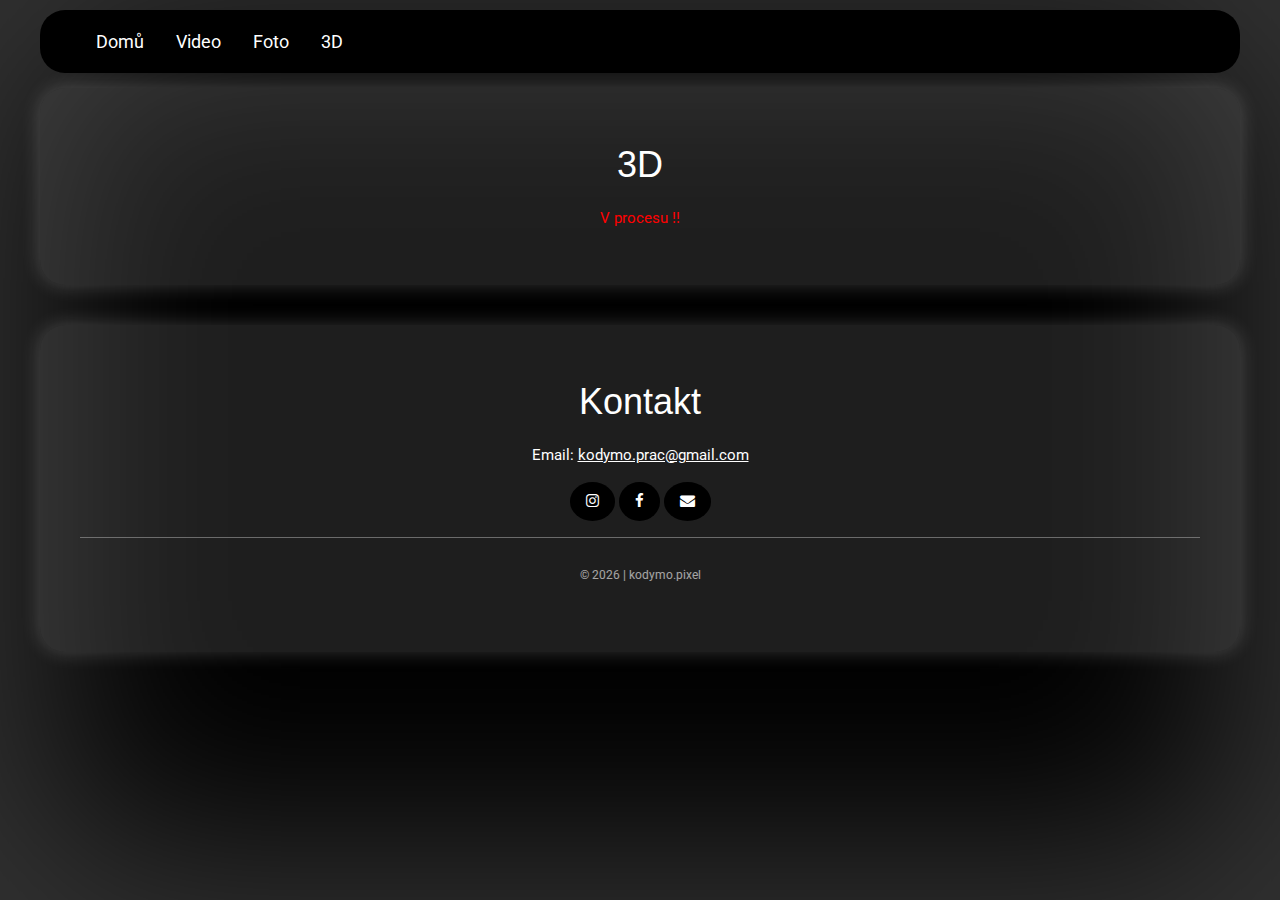
<file: 3D.html>
<!DOCTYPE html>
<html lang="cs">
<head>
  <meta charset="UTF-8">
  <meta name="viewport" content="width=device-width, initial-scale=1">
  <title>Ondřej Kodym 3D</title>
  <link rel="icon" type="image/x-icon" href="C:\Users\ondra\Plocha\my profile\portfolio\img\LAB_1277.webp">



  <!-- W3.CSS -->
  <link rel="stylesheet" href="https://www.w3schools.com/w3css/4/w3.css">
  <link rel="stylesheet" href="https://fonts.googleapis.com/css?family=Roboto">
  <link href="https://fonts.googleapis.com/css2?family=Roboto:wght@300;400;700&display=swap" rel="stylesheet">
  <link rel="stylesheet" href="style.css">
  <link rel="stylesheet" href="https://cdnjs.cloudflare.com/ajax/libs/font-awesome/4.7.0/css/font-awesome.min.css">
  <link href="https://fonts.googleapis.com/css2?family=Montserrat:wght@500&display=swap&subset=latin-ext" rel="stylesheet">


  <style>
   
  </style>
</head>
<body>

  <!-- Navigační lišta -->
  <div class="w3-bar w3-black w3-top w3-large">
    <a href="index.html" class="w3-bar-item w3-button w3-mobile">Domů</a>
    <a href="Video.html" class="w3-bar-item w3-button w3-mobile">Video</a>
    <a href="foto.html" class="w3-bar-item w3-button w3-mobile">Foto</a>
    <a href="3D.html" class="w3-bar-item w3-button w3-mobile">3D</a>
  </div>

  <!-- Obsah -->
  <div class="w3-panel w3-card">
    <h1 class="hed1">3D</h1>
    <P style="text-align-last: center;color: red;">V procesu !!</P>
    
  </div>


  <!-- Zápatí -->
 <footer class="w3-card w3-container w3-center" style="margin: 40px auto 20px; padding: 40px; max-width: 1200px; background-color: rgba(88, 88, 88, 0.336); border-radius: 25px; box-shadow: 0 0 20px rgba(255, 255, 255, 0.2);">
  
  <h1 class="hed1">Kontakt</h1>
  <p>Email: <a href="mailto:kodymo.prac@gmail.com" class="w3-text-white">kodymo.prac@gmail.com</a></p>
  
  <div class="w3-section">
    <a href="https://www.instagram.com/andy31500/" target="_blank" class="w3-button w3-circle w3-black w3-text-white w3-hover-white w3-hover-text-black">
      <i class="fa fa-instagram"></i>
    </a>
    
    <a href="https://www.facebook.com/profile.php?id=61580417964563" target="_blank" class="w3-button w3-circle w3-black w3-text-white w3-hover-white w3-hover-text-black">
      <i class="fa fa-facebook"></i>
    </a>
    
    <a href="mailto:kodymo.prac@gmail.com" class="w3-button w3-circle w3-black w3-text-white w3-hover-white w3-hover-text-black">
      <i class="fa fa-envelope"></i>
    </a>
  </div>

  <div class="w3-border-top w3-border-grey w3-padding-16 w3-margin-top w3-small w3-opacity">
    <p>&copy; <span id="year"></span> | kodymo.pixel</p>
  </div>
</footer>

<script>
  document.getElementById("year").textContent = new Date().getFullYear();
</script>
</body>
</html>
</file>
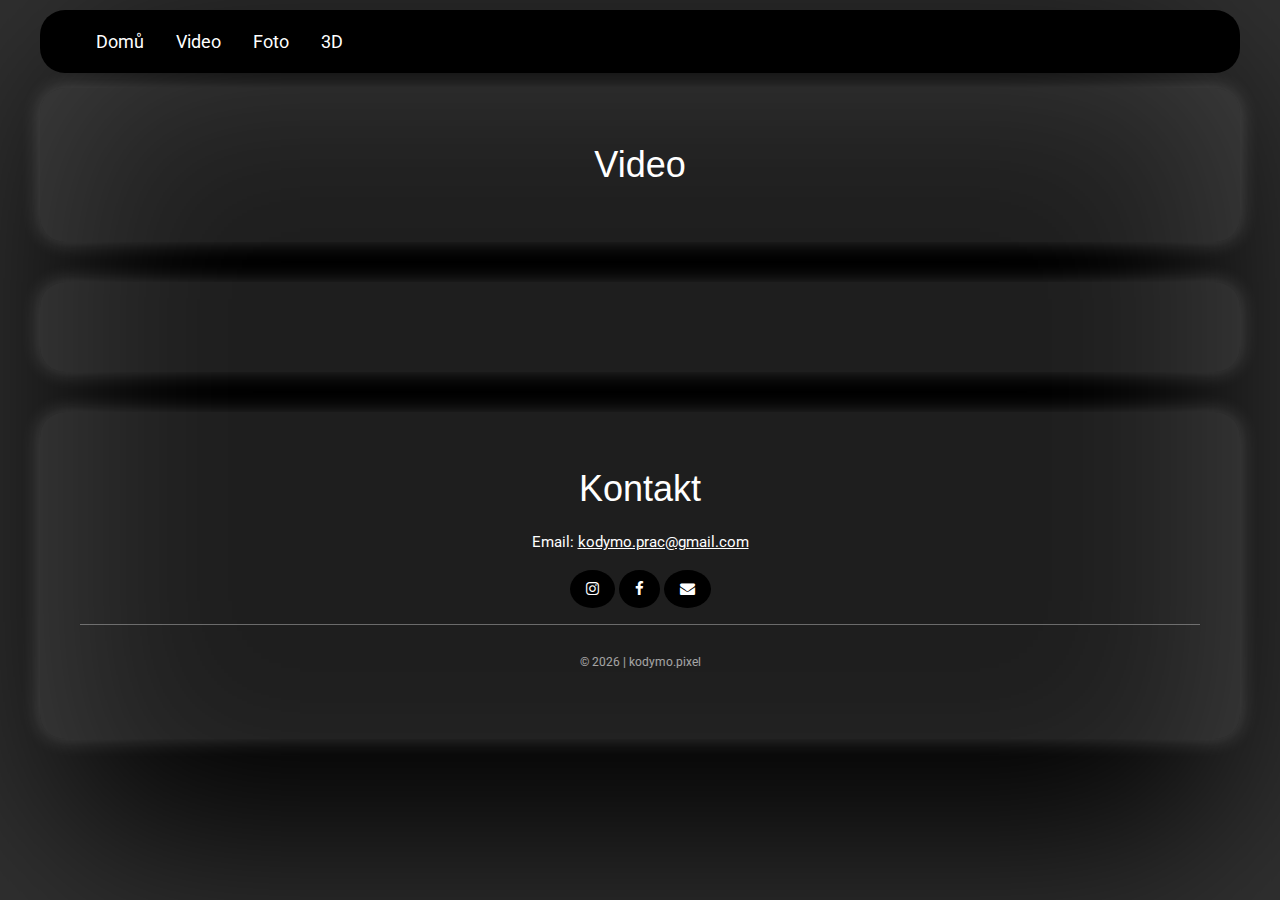
<file: Video.html>
<!DOCTYPE html>
<html lang="cs">
<head>
  <meta charset="UTF-8">
  <meta name="viewport" content="width=device-width, initial-scale=1">
  <title>Ondřej Kodym Video</title>
  <link rel="icon" type="image/x-icon" href="C:\Users\ondra\Plocha\my profile\portfolio\img\LAB_1277.webp">

  <!-- W3.CSS -->
  <link rel="stylesheet" href="https://www.w3schools.com/w3css/4/w3.css">
  <link rel="stylesheet" href="https://fonts.googleapis.com/css?family=Roboto">
  <link href="https://fonts.googleapis.com/css2?family=Roboto:wght@300;400;700&display=swap" rel="stylesheet">
  <link rel="stylesheet" href="style.css">
  <link rel="stylesheet" href="https://cdnjs.cloudflare.com/ajax/libs/font-awesome/4.7.0/css/font-awesome.min.css">
  <link href="https://fonts.googleapis.com/css2?family=Montserrat:wght@500&display=swap&subset=latin-ext" rel="stylesheet">

  <style>
    
  </style>




</head>
<body>

  <!-- Navigační lišta -->
  <div class="w3-bar w3-black w3-top w3-large">
    <a href="index.html" class="w3-bar-item w3-button w3-mobile">Domů</a>
    <a href="Video.html" class="w3-bar-item w3-button w3-mobile">Video</a>
    <a href="foto.html" class="w3-bar-item w3-button w3-mobile">Foto</a>
    <a href="3D.html" class="w3-bar-item w3-button w3-mobile">3D</a>
  </div>

  <!-- Obsah -->
  <div class="w3-panel w3-card">
    <h1 class="hed1">Video</h1>

    
  </div>






    <div class="w3-card">
  <h1 class="hed1"></h1>
  <div id="vid-gallery-container" class="vid-gallery-grid"></div>
</div>

<div id="videoModal" class="w3-modal" style="display:none;">
  <div class="w3-modal-content">
    <div class="w3-container">
      <span onclick="closeModal()" class="close-btn">&times;</span>
      
      <div id="modalContent" class="w3-center"></div>
      
      <div class="modal-info">
        <h2 id="modalTitle"></h2>
        <p id="modalDesc"></p>
      </div>
    </div>
  </div>
</div>

<link rel="stylesheet" href="https://cdnjs.cloudflare.com/ajax/libs/font-awesome/4.7.0/css/font-awesome.min.css">
<link href="https://fonts.googleapis.com/css2?family=Montserrat:wght@500&display=swap&subset=latin-ext" rel="stylesheet">

<script src="vidgalery.js"></script>






 

  <!-- Zápatí -->
 <footer class="w3-card w3-container w3-center" style="margin: 40px auto 20px; padding: 40px; max-width: 1200px; background-color: rgba(88, 88, 88, 0.336); border-radius: 25px; box-shadow: 0 0 20px rgba(255, 255, 255, 0.2);">
  
  <h1 class="hed1">Kontakt</h1>
  <p>Email: <a href="mailto:kodymo.prac@gmail.com" class="w3-text-white">kodymo.prac@gmail.com</a></p>
  
  <div class="w3-section">
    <a href="https://www.instagram.com/andy31500/" target="_blank" class="w3-button w3-circle w3-black w3-text-white w3-hover-white w3-hover-text-black">
      <i class="fa fa-instagram"></i>
    </a>
    
    <a href="https://www.facebook.com/profile.php?id=61580417964563" target="_blank" class="w3-button w3-circle w3-black w3-text-white w3-hover-white w3-hover-text-black">
      <i class="fa fa-facebook"></i>
    </a>
    
    <a href="mailto:kodymo.prac@gmail.com" class="w3-button w3-circle w3-black w3-text-white w3-hover-white w3-hover-text-black">
      <i class="fa fa-envelope"></i>
    </a>
  </div>

  <div class="w3-border-top w3-border-grey w3-padding-16 w3-margin-top w3-small w3-opacity">
    <p>&copy; <span id="year"></span> | kodymo.pixel</p>
  </div>
</footer>

<script>
  document.getElementById("year").textContent = new Date().getFullYear();
</script>

</body>
</html>
</file>
<file: style.css>
/* =========================================
   1. ZÁKLADNÍ NASTAVENÍ A RESET
   ========================================= */
* {
    box-sizing: border-box;
}

body {
    margin: 0;
    min-height: 100vh;
    background-color: #000;
    font-family: 'Roboto', sans-serif;
    color: white;
    position: relative;
    overflow-x: hidden;
}

body::before {
    content: "";
    position: absolute;
    top: 0;
    left: 0;
    width: 100%;
    height: 100%;
    pointer-events: none;
    box-shadow: inset 0 0 200px 60px rgba(255, 255, 255, 0.2);
    z-index: 0;
}

img {
    max-width: 100%;
    height: auto;
}

/* =========================================
   2. HLAVIČKA A NAVIGACE
   ========================================= */
.w3-bar {
    position: relative;
    z-index: 2;
    padding: 10px 40px;
    margin: 10px auto;
    border-radius: 25px;
    width: calc(100% - 80px);
    max-width: 1200px;
}

.hed1 {
    text-align: center;
    position: relative;
    z-index: 1;
}

/* =========================================
   3. KARTY A OBSAH
   ========================================= */
.w3-card {
    position: relative;
    z-index: 1;
    margin: 15px auto 40px;
    padding: 40px;
    width: calc(100% - 80px);
    max-width: 1200px;
    background-color: rgba(88, 88, 88, 0.336);
    border-radius: 25px;
    box-shadow: 0 0 20px rgba(255, 255, 255, 0.2);
}

/* =========================================
   4. ROZLOŽENÍ OBSAHU (DESKTOP)
   ========================================= */
.content-row {
    display: flex;
    align-items: flex-start;
    justify-content: space-between;
    gap: 30px;
    flex-wrap: nowrap; /* Na desktopu zůstanou vedle sebe */
}

.side-image-small {
    width: 200px !important;
    min-width: 200px !important;
    max-width: 200px !important;
    height: auto;
    border-radius: 15px;
    flex-shrink: 0;
    box-shadow: 0 4px 8px rgba(0,0,0,0.3);
}

.side-text {
    flex: 1;
    text-align: left;
}

/* =========================================
   5. VIDEO KONTEJNER
   ========================================= */
.video-container {
    position: relative;
    width: 100%;
    padding-bottom: 56.25%;
    height: 0;
    overflow: hidden;
    border-radius: 15px;
    box-shadow: 0 0 20px rgba(255,255,255,0.2);
    margin-top: 20px;
}

.video-container iframe {
    position: absolute;
    top: 0;
    left: 0;
    width: 100%;
    height: 100%;
    border: none;
}

/* =========================================
   6. RESPONZIVITA (MOBILY)
   ========================================= */
@media (max-width: 768px) {
    .w3-card, .w3-bar {
        width: 95%;
        padding: 20px;
    }

    .content-row {
        flex-direction: column; /* Na mobilu pod sebe */
        align-items: center;
        text-align: center;
    }

    .side-text {
        text-align: center;
    }

    .side-image-small {
        margin-top: 20px;
        width: 100% !important;
        max-width: 250px !important;
    }
} /* <--- TATO ZÁVORKA TI CHYBĚLA */

/* =========================================
   7. PROFILOVÁ SEKCE (POKUD JI POUŽÍVÁŠ)
   ========================================= */
.profile-section {
    text-align: center;
    padding: 40px;
}

.main-profile-img {
    width: 180px !important;
    height: 180px !important;
    object-fit: cover;
    border-radius: 50%;
    border: 3px solid rgba(255, 255, 255, 0.2);
    margin-bottom: 20px;
    display: inline-block;
}

.profile-bio {
    max-width: 800px;
    margin: 0 auto;
    line-height: 1.8;
}

/* ========================================= 
 8. PATIČKA (FOOTER) 
 ========================================= */
.footer-card {
    margin: 40px auto 20px !important;
    padding: 40px !important;
    width: calc(100% - 80px);
    max-width: 1200px;
    background-color: rgba(88, 88, 88, 0.336) !important; /* Stejná průhlednost jako u karet */
    border-radius: 25px;
    box-shadow: 0 0 20px rgba(255, 255, 255, 0.2); /* Stejná záře */
    text-align: center;
}

.footer-mail {
    color: white;
    text-decoration: none;
    transition: 0.3s;
}

.footer-mail:hover {
    color: #ccc;
}

.social-links {
    margin-top: 25px;
    display: flex;
    justify-content: center;
    gap: 15px;
}

/* Úprava ikon podle W3 standardu */
.social-links .w3-button {
    width: 50px;
    height: 50px;
    display: flex !important;
    align-items: center;
    justify-content: center;
    font-size: 1.3rem;
    margin: 0 !important;
}

.footer-bottom {
    margin-top: 30px;
    padding-top: 20px;
    border-top: 1px solid rgba(255, 255, 255, 0.1);
    font-size: 0.85rem;
    opacity: 0.6;
}

@media (max-width: 768px) {
    .footer-card {
        width: 95% !important;
        padding: 20px !important;
    }
}

/* Styl pro ikonky v patičce */
.social-btn {
    background-color: rgba(255, 255, 255, 0.1) !important; /* Jemné prosvětlení kruhu */
    color: white !important;      /* VYNUTÍ BÍLOU BARVU IKONY */
    border: 1px solid rgba(255, 255, 255, 0.3) !important; /* Tenký rámeček */
    width: 50px;
    height: 50px;
    display: inline-flex !important;
    align-items: center;
    justify-content: center;
    transition: all 0.3s ease !important;
}

.social-btn i {
    font-size: 20px !important;   /* Velikost samotné ikony */
}

.social-btn:hover {
    background-color: white !important;
    color: black !important;      /* Při najetí se barvy prohodí */
    box-shadow: 0 0 15px rgba(255, 255, 255, 0.5); /* Záře */
    transform: translateY(-3px);
}

/* =========================================
   9. FOTOGALERIE
   ========================================= */

/* Kontejner pro celou galerii */
#github-gallery {
    display: flex;
    flex-direction: column;
    gap: 40px;
    margin: 2rem 0;
}

/* Mřížka fotek - responzivní nastavení */
.gallery-grid {
    display: grid;
    /* Automaticky skládá fotky, minimální šířka fotky 220px */
    grid-template-columns: repeat(auto-fill, minmax(220px, 1fr));
    gap: 15px; /* Trochu větší mezera pro vzdušnost */
}

/* Styl samotných obrázků */
.gallery-grid img {
    height: 300px;
    width: 100%;
    /* 'contain' zachová celý obrázek, 'cover' by ho ořízl do čtverce */
    object-fit: contain; 
    /* Bílé pozadí pro fotky, které nevyplní celý prostor 300px */
    background-color: rgb(255, 255, 255); 
    border-radius: 12px;
    transition: transform .3s ease, box-shadow .3s ease;
    cursor: pointer;
    border: 1px solid rgba(255, 255, 255, 0.1);
}

/* Efekt při najetí myší */
.gallery-grid img:hover {
    transform: scale(1.03);
    /* Přidal jsem jemný stín při najetí pro hloubku */
    box-shadow: 0 10px 20px rgba(255, 255, 255, 0.15);
}

/* Úprava nadpisů v kartách s fotkami */
.w3-card h2 {
    margin-bottom: 12px;
    font-size: 1.5rem;
    border-bottom: 2px solid rgba(204, 204, 204, 0.3); /* Trochu průhlednější linka */
    padding-bottom: 8px;
    text-transform: capitalize;
}
</file>
